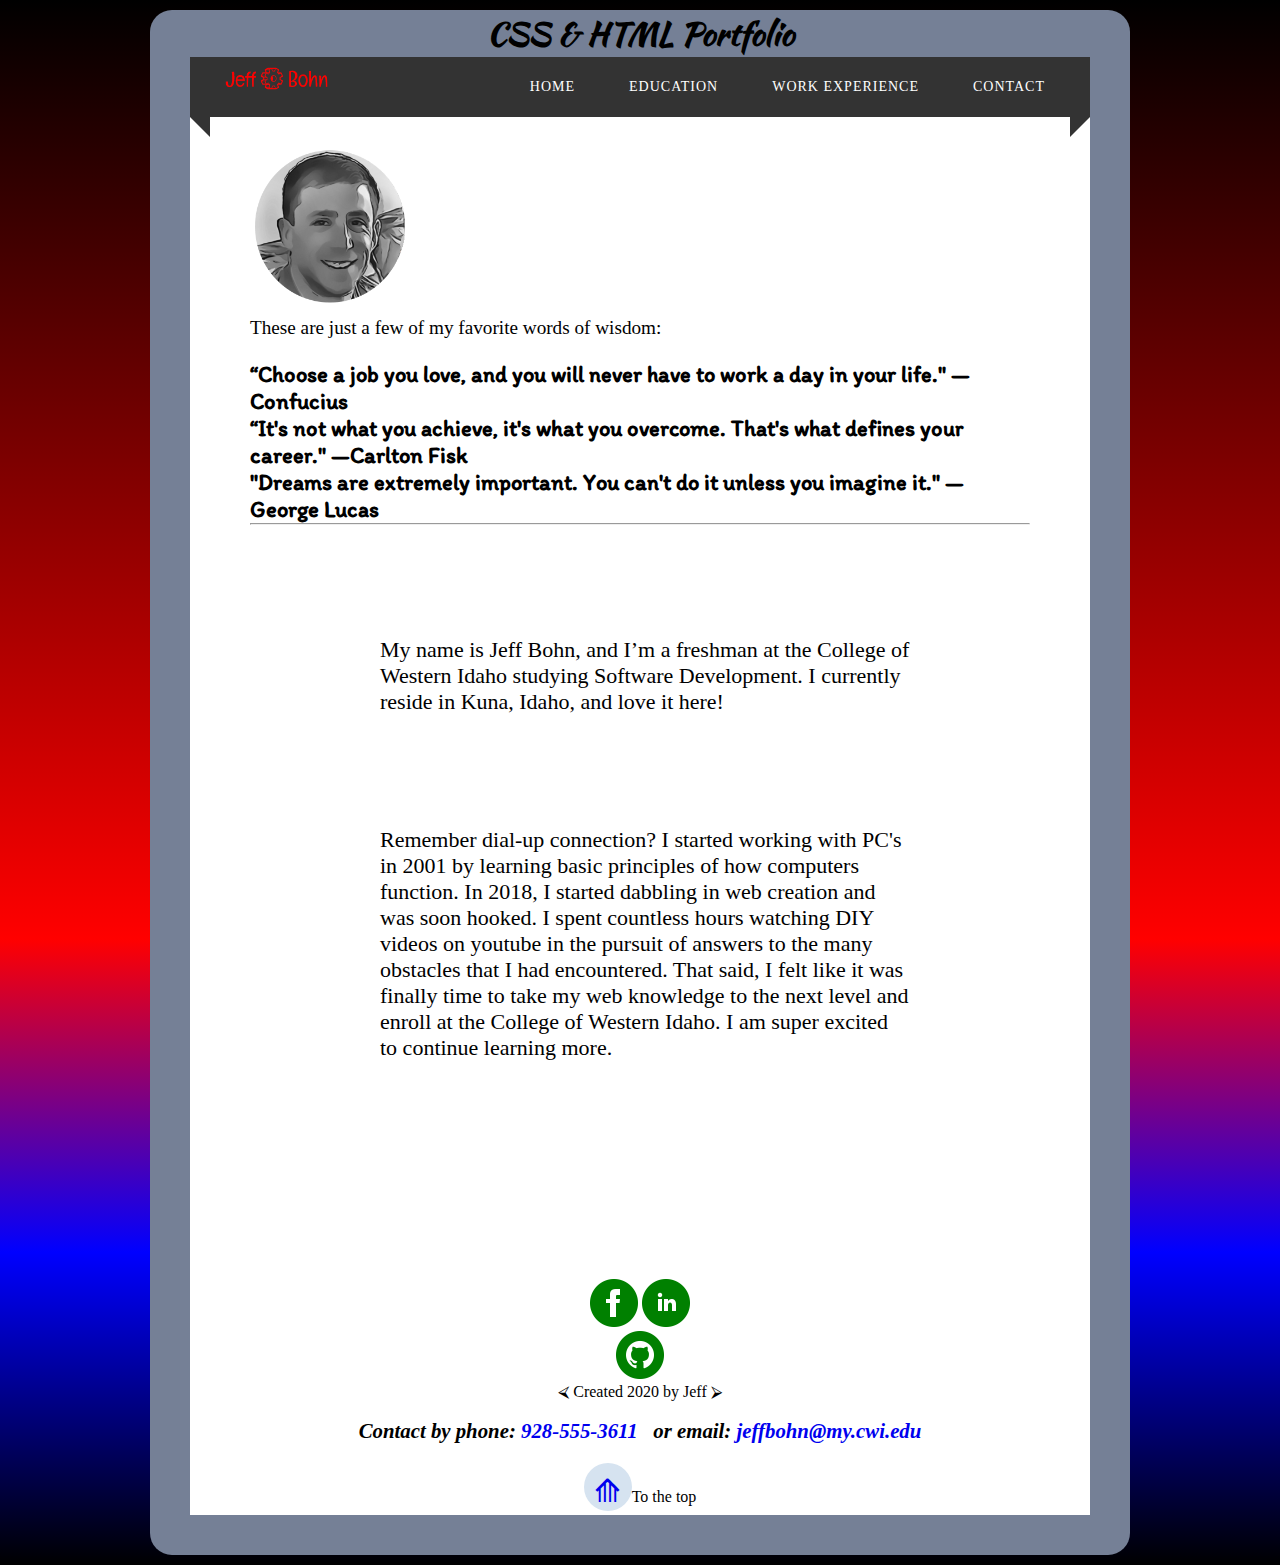
<file: index.html>
<!DOCTYPE html>
<!-- Jeff  10/29/2020 -->
<html lang="en">

   <head>
    <meta charset="utf-8">
    <meta name="description" content="Class Porfolio Project">
    <meta name="keywords" content="Html, CSS, Cascading Style Sheets">
    <meta name="author" content="Jeff Bohn">
    <meta name="viewport" content="width=device-width, initial-scale=1.0">
	<link rel="stylesheet" type="text/css" href="https://fonts.googleapis.com/css2?family=Anton&display=swap">
	<link rel="stylesheet" type="text/css" href="https://fonts.googleapis.com/css2?family=Itim&display=swap">

	<link rel="stylesheet" href="css/style.css">
    
    <title>Portfolio Home</title>

	</head>
	<body>
	<div id="outerBox">
	
	       <header class="top">
				<h1 class="titleHeader">CSS & HTML Portfolio</h1>
			</header>
            
			<nav>
				<a href="index.html"><img class="logo" src="images/canva-photo-editor.png" title="Logo" alt="Logo"></a>
				<ul class="menu-area">
					<li><a href="index.html">Home</a></li>
					<li><a href="education.html">Education</a></li>
					<li><a href="work_experience.html">Work Experience</a></li>
					<li><a href="contact.html">Contact</a></li>
				</ul>
			</nav>
			<main>
				<a href="index.html"><img class="myPicture" src="images/myPicture.png" title="Jeff" alt="Jeff" width="160" height="160"></a>
				<div class="googQuotes"><p>These are just a few of my favorite words of wisdom:</p><br>
				<h3 class="googFont">“Choose a job you love, and you will never have to work a day in your life." —Confucius<br>
					“It's not what you achieve, it's what you overcome. That's what defines your career." —Carlton Fisk<br>
					"Dreams are extremely important. You can't do it unless you imagine it." —George Lucas<br>
				</h3></div><hr><br>
			
				<h4>My name is Jeff Bohn, and I’m a freshman at the College of Western Idaho studying Software Development.
					I currently reside in Kuna, Idaho, and love it here!</h4><br>
		    
				<h4>Remember dial-up connection? I started working with PC's in 2001 by learning basic principles of how computers
				function. In 2018, I started dabbling in web creation and was soon hooked. I spent countless hours watching DIY 
				videos on youtube in the pursuit of answers to the many obstacles that I had encountered. That said, I felt like 
				it was finally time to take my web knowledge to the next level and enroll at the College of Western Idaho. I am
				super excited to continue learning more.</h4> 
		
				</main> 
			
		
			<footer>
				<br>
				<p><a href="https://www.facebook.com/" target="_blank"><img src="images/icon_facebook.png" alt="social icon for facebook"></a>
				<a href="https://www.linkedin.com/" target="_blank"><img src="images/icon_linkedin.png" alt="social icon for linkedin"></a><br>
				<a href="https://www.github.com/" target="_blank"><img src="images/icon_github.png" alt="social icon for github"></a><br>
				&#11160; Created 2020 by Jeff	&#11162;<br/><br/>
				<address>
					Contact by phone: <a href="tel:+01-928-555-3611">928-555-3611</a>&nbsp;&nbsp; or email: <a href="mailto:jeffbohn@my.cwi.edu">jeffbohn@my.cwi.edu</a><br>
					<!-- <p>Click <a href="#top">here</a> to jump to the top of the page</p> -->
				</address>
		     <div class="upArrow"><a href="#top" aria-label="Scroll to Top" >&#10224;</a>
				  </div>To the top
			
		</footer>
		</div>
 </body>
</html>
</file>
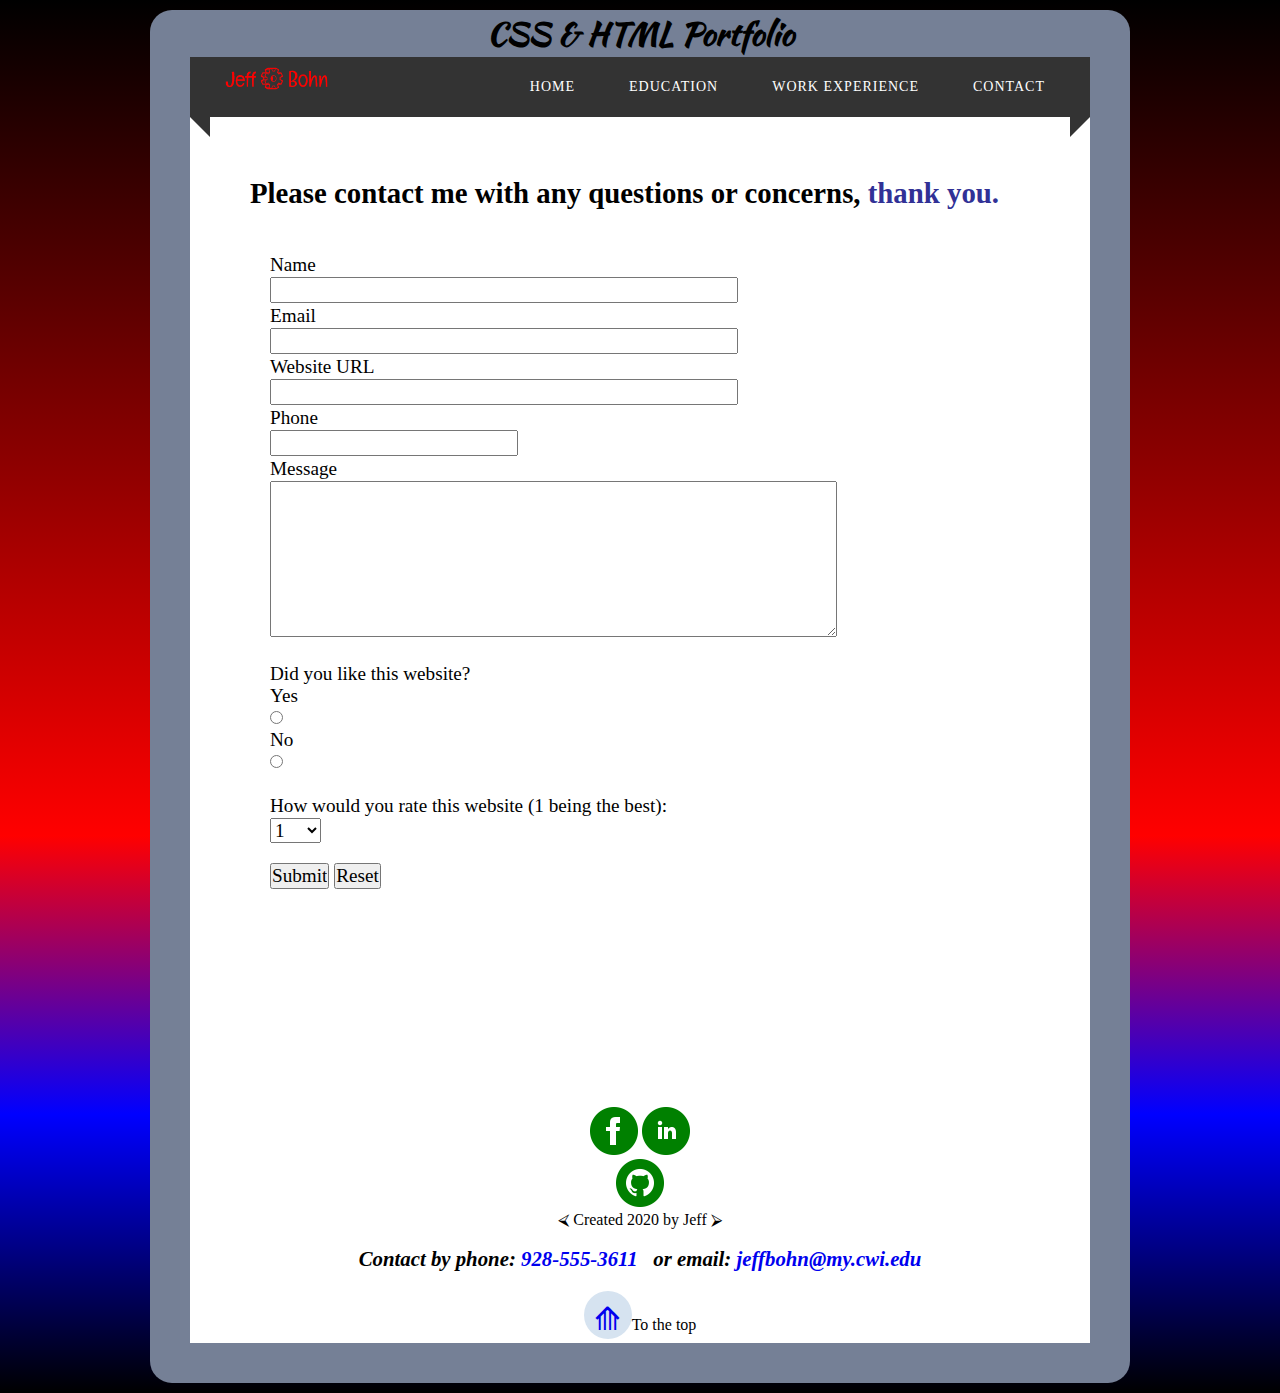
<file: contact.html>
<!DOCTYPE html>
<!-- Jeff  10/29/2020 -->
<html lang="en">

   <head>
    <meta charset="utf-8">
    <meta name="description" content="Class Porfolio Project">
    <meta name="keywords" content="Html, CSS, Cascading Style Sheets">
    <meta name="author" content="Jeff Bohn">
    <meta name="viewport" content="width=device-width, initial-scale=1.0">
	<link rel="stylesheet" type="text/css" href="https://fonts.googleapis.com/css2?family=Anton&display=swap">
	<link rel="stylesheet" type="text/css" href="https://fonts.googleapis.com/css2?family=Itim&display=swap">

	<link rel="stylesheet" href="css/style.css">
	<link rel="stylesheet" href="css/form_styles.css">
	
    <title>Contact</title>

	</head>
	<body>
		<div id="outerBox">
	       <header class="top">
				<h1 class="titleHeader">CSS & HTML Portfolio</h1>
			</header>
            
            <nav>
				<a href="index.html"><img class="logo" src="images/canva-photo-editor.png" title="Logo" alt="Logo"></a>
				<ul class="menu-area">
					<li><a href="index.html">Home</a></li>
					<li><a href="education.html">Education</a></li>
					<li><a href="work_experience.html">Work Experience</a></li>
					<li><a href="contact.html">Contact</a></li>
				</ul>
			</nav>

		<main>
			<h2>Please contact me with any questions or concerns,<span class="color"> thank you.</span></h2><br>
	 <form action="mailto:jeffbohn@my.cwi.edu?subject=PersonalPortfolioMail" enctype="text/plain" method="POST">
		<!-- <form action="" id="questions" method="post" name="questions"> -->
	<fieldset>
        <label for="name">Name</label><input type="text" id="name" name="name" size="40"><br>
		<label for="email">Email</label><input type="email" id="email" name="email" size="40"><br>
		<label for="website">Website URL</label><input type="url" id="website" name="website" size="40"><br>
		<label for="phone">Phone</label><input type="tel" id="phone" name="phone"><br>
		<label for="message">Message</label><textarea cols="50" rows="7" name="message"></textarea><br>
	</fieldset>
			
	<div class="like">
				
			<p>Did you like this website?</p>
		    <label for="yes">Yes</label><input type="radio" name="yes" value="yes" id="yes">
		    <label for="no">No</label><input type="radio" name="yes" value="no" id="no"></div>
	 
	 <fieldset>
		<p>How would you rate this website (1 being the best):</p> 
		<select name="score" id="score" size="1">
			<optgroup label="Score">
				<option value="1">1</option>
				<option value="2">2</option>
				<option value="3">3</option>
				<option value="4">4</option>
				<option value="5">5</option>
			  </optgroup>
		</select>
		
		</fieldset>

		<div class="button">
	   <p><input type="submit" value="Submit">&nbsp;<input type="reset"></p></div>
	   
		</form>
	</main>
		<footer>
			<br>
			<p><a href="https://www.facebook.com/" target="_blank"><img src="images/icon_facebook.png" alt="social icon for facebook"></a>
			<a href="https://www.linkedin.com/" target="_blank"><img src="images/icon_linkedin.png" alt="social icon for linkedin"></a><br>
			<a href="https://www.github.com/" target="_blank"><img src="images/icon_github.png" alt="social icon for github"></a><br>
			&#11160; Created 2020 by Jeff	&#11162;<br/><br/>
			<address>
			Contact by phone: <a href="tel:+01-928-555-3611">928-555-3611</a>&nbsp;&nbsp; or email: <a href="mailto:jeffbohn@my.cwi.edu">jeffbohn@my.cwi.edu</a><br>
			<!-- <p>Click <a href="#top">here</a> to jump to the top of the page</p> -->
		</address>
		 <div class="upArrow"><a href="#top" aria-label="Scroll to Top" >&#10224;</a>
			  </div>To the top
		
	</footer>
	</div>
</body>
</html>
</file>
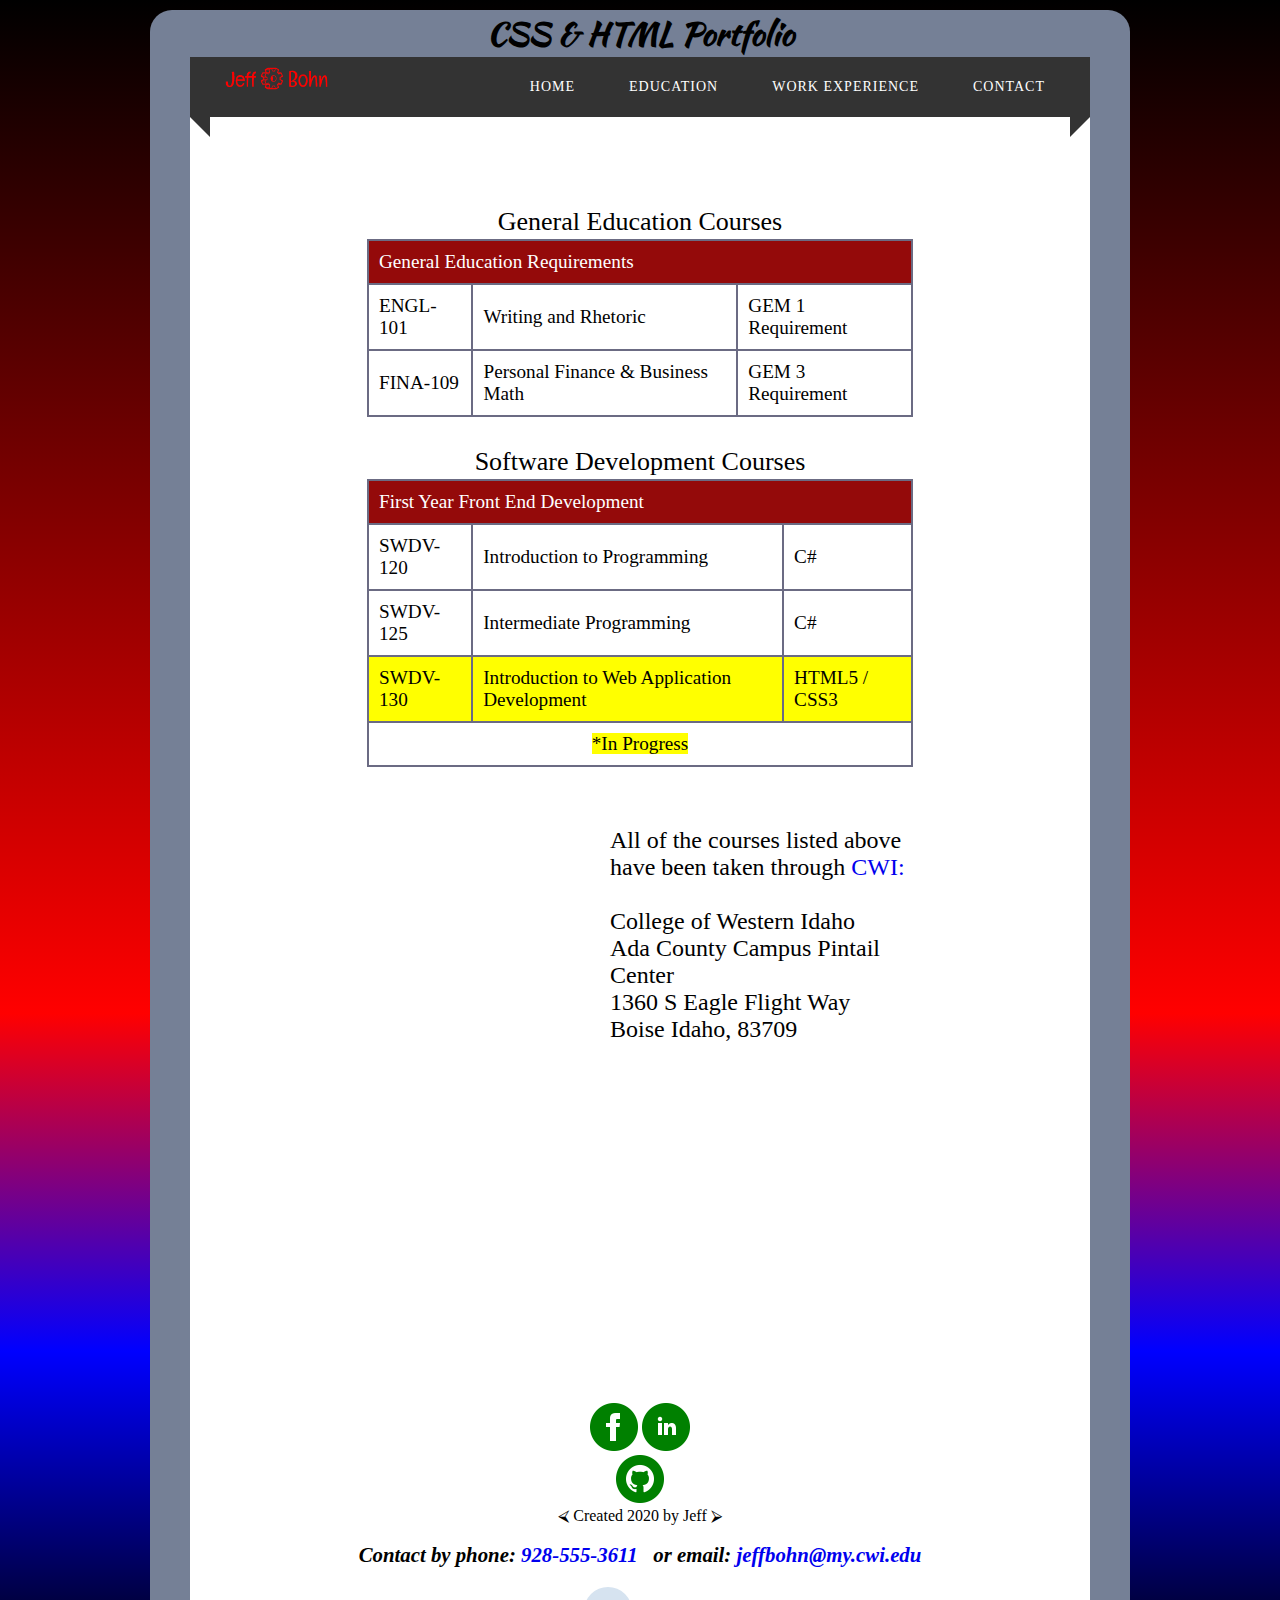
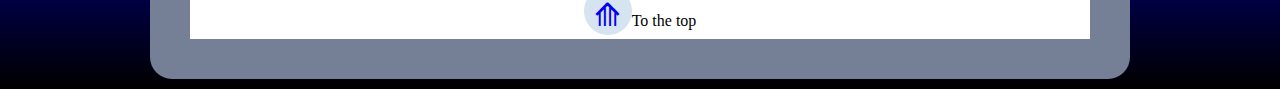
<file: education.html>
<!DOCTYPE html>
<!-- Jeff  10/29/2020 -->
<html lang="en">

   <head>
    <meta charset="utf-8">
    <meta name="description" content="Class Porfolio Project">
    <meta name="keywords" content="Html, CSS, Cascading Style Sheets">
    <meta name="author" content="Jeff Bohn">
    <meta name="viewport" content="width=device-width, initial-scale=1.0">
	<link rel="stylesheet" type="text/css" href="https://fonts.googleapis.com/css2?family=Anton&display=swap">
	<link rel="stylesheet" type="text/css" href="https://fonts.googleapis.com/css2?family=Itim&display=swap">

	<link rel="stylesheet" href="css/style.css">
	<link rel="stylesheet" href="css/education_styles.css">
    
    <title>Education</title>

	</head>
	
	<body> 
		<div id="outerBox">
	       <header class="top">
				<h1 class="titleHeader">CSS & HTML Portfolio</h1>
			</header>
            
			<nav>
				<a href="index.html"><img class="logo" src="images/canva-photo-editor.png" title="Logo" alt="Logo"></a>
				<ul class="menu-area">
					<li><a href="index.html">Home</a></li>
					<li><a href="education.html">Education</a></li>
					<li><a href="work_experience.html">Work Experience</a></li>
					<li><a href="contact.html">Contact</a></li>
				</ul>
			</nav>
		
			<main>
			<table>
				<caption>General Education Courses</caption> 
				<thead>
					<tr>
					<th colspan= "3" align= "left">General Education Requirements</th>
					</tr>
			</thead>
			
				<tbody>
							  
				<tr>
				<td>ENGL-101</td>
				<td>Writing and Rhetoric</td>
				<td>GEM 1 Requirement</td>       
			   </tr>
				
			   <tr>
				<td>FINA-109</td>
				 <td>Personal Finance & Business Math </td>
				 <td>GEM 3 Requirement</td>     
				</tr>
				
			   </tbody>
			</table>
    <table>
		<caption>Software Development Courses</caption> 
		<thead>
			<tr>
			<th colspan= "3" align= "left">First Year Front End Development</th>
			</tr>
	    </thead>
	    <tfoot>
		<tr>
			<td colspan= "3" align= "center"><mark>*In Progress</mark></td>
		</tr>
	    </tfoot>
	
	    <tbody>
					  
		<tr>
		<td>SWDV-120</td>
		<td>Introduction to Programming</td>
		<td>C#</td>       
	   </tr>
		
	   <tr>
		<td>SWDV-125</td>
		 <td>Intermediate Programming</td>
		 <td>C#</td>     
		</tr>
		
		<tr>
		 <td>SWDV-130</td>
		 <td>Introduction to Web Application Development</td>
		 <td>HTML5 / CSS3</td>  
		 </tr>
	   </tbody>
	</table>
	
      <article> 
		  <p>
			  All of the courses listed above have been taken through <a href="https://cwi.edu/" target="_blank">CWI:</a><br><br>

			  College of Western Idaho<br>
			  Ada County Campus Pintail Center<br>
			  1360 S Eagle Flight Way<br>
			  Boise Idaho, 83709<br>
		  </p>
		</article>


	</main>
	
		<footer>
			
			<p><a href="https://www.facebook.com/" target="_blank"><img src="images/icon_facebook.png" alt="social icon for facebook"></a>
			<a href="https://www.linkedin.com/" target="_blank"><img src="images/icon_linkedin.png" alt="social icon for linkedin"></a><br>
			<a href="https://www.github.com/" target="_blank"><img src="images/icon_github.png" alt="social icon for github"></a><br>
			&#11160; Created 2020 by Jeff	&#11162;<br/><br/>
			<address>
				Contact by phone: <a href="tel:+01-928-555-3611">928-555-3611</a>&nbsp;&nbsp; or email: <a href="mailto:jeffbohn@my.cwi.edu">jeffbohn@my.cwi.edu</a>
			</address>
			<div class="upArrow"><a href="#top" aria-label="Scroll to Top" >&#10224;</a></div>To the top
		
	</footer>
	</div>
</body>
</html>
</file>
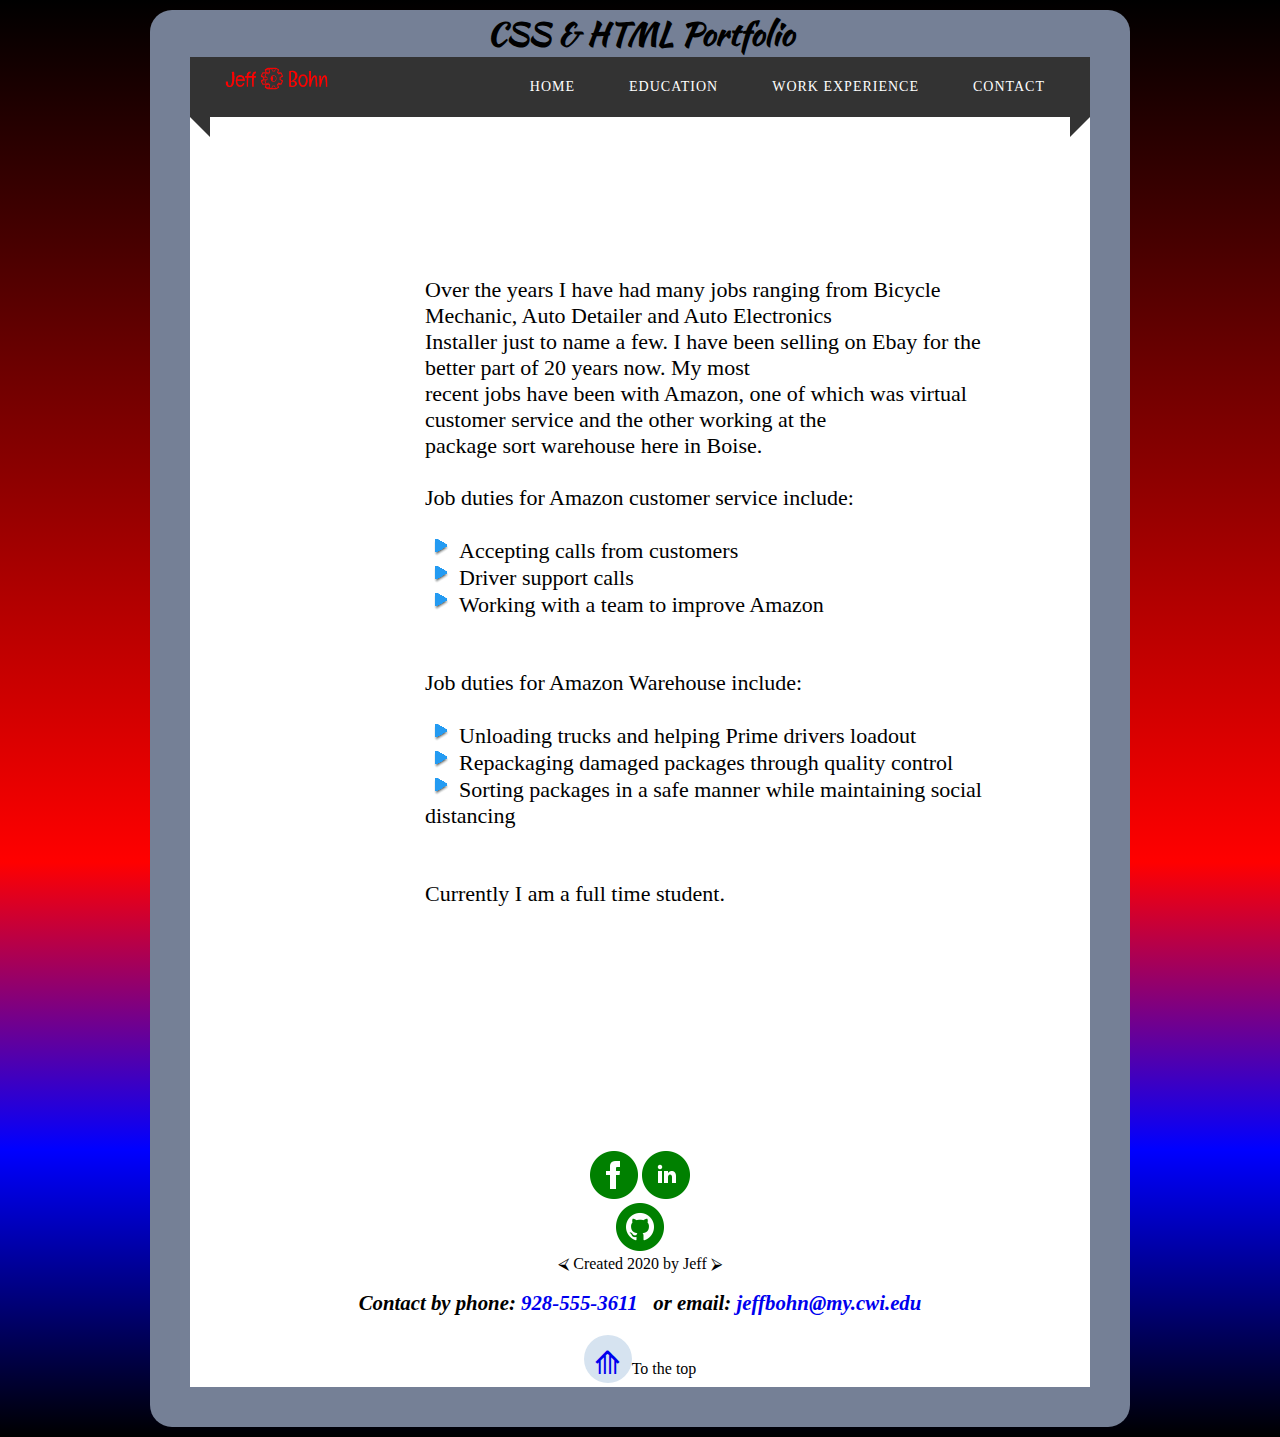
<file: work_experience.html>
<!DOCTYPE html>
<!-- Jeff  10/29/2020 -->
<html lang="en">

   <head>
    <meta charset="utf-8">
    <meta name="description" content="Class Porfolio Project">
    <meta name="keywords" content="Html, CSS, Cascading Style Sheets">
    <meta name="author" content="Jeff Bohn">
    <meta name="viewport" content="width=device-width, initial-scale=1.0">
	<link rel="stylesheet" type="text/css" href="https://fonts.googleapis.com/css2?family=Anton&display=swap">
	<link rel="stylesheet" type="text/css" href="https://fonts.googleapis.com/css2?family=Itim&display=swap">

	<link rel="stylesheet" href="css/style.css">
    
    <title>Work Experience</title>

	</head>
	
	<body>
		<div id="outerBox">
	       <header class="top">
				<h1 class="titleHeader">CSS & HTML Portfolio</h1>
			</header>
			<nav>
				<a href="index.html"><img class="logo" src="images/canva-photo-editor.png" title="Logo" alt="Logo"></a>
				<ul class="menu-area">
					<li><a href="index.html">Home</a></li>
					<li><a href="education.html">Education</a></li>
					<li><a href="work_experience.html">Work Experience</a></li>
					<li><a href="contact.html">Contact</a></li>
				</ul>
			</nav>
		
	
		<main>
			<div class="bullets">
			<p>Over the years I have had many jobs ranging from Bicycle Mechanic, Auto Detailer and Auto Electronics<br>
			Installer just to name a few. I have been selling on Ebay for the better part of 20 years now. My most<br>
			recent jobs have been with Amazon, one of which was virtual customer service and the other working at the<br>
			package sort warehouse here in Boise.</p><br>
			<p>Job duties for Amazon customer service include:</p><br>
			<ul class="img">
				<li>Accepting calls from customers</li>
				<li>Driver support calls</li>
				<li>Working with a team to improve Amazon</li>
			</ul><br><br>

			<p>Job duties for Amazon Warehouse include:</p><br>
			<ul class="img">
				<li>Unloading trucks and helping Prime drivers loadout</li>
				<li>Repackaging damaged packages through quality control</li>
				<li>Sorting packages in a safe manner while maintaining social distancing</li>
			</ul><br><br>

			<p>Currently I am a full time student.</p><br>
		    </div>


		</main>
	
		<footer>
			<br>
			<p><a href="https://www.facebook.com/" target="_blank"><img src="images/icon_facebook.png" alt="social icon for facebook"></a>
			<a href="https://www.linkedin.com/" target="_blank"><img src="images/icon_linkedin.png" alt="social icon for linkedin"></a><br>
			<a href="https://www.github.com/" target="_blank"><img src="images/icon_github.png" alt="social icon for github"></a><br>
			&#11160; Created 2020 by Jeff	&#11162;<br/><br/>
			<address>
				Contact by phone: <a href="tel:+01-928-555-3611">928-555-3611</a>&nbsp;&nbsp; or email: <a href="mailto:jeffbohn@my.cwi.edu">jeffbohn@my.cwi.edu</a><br>
				<!-- <p>Click <a href="#top">here</a> to jump to the top of the page</p> -->
			</address>
		 <div class="upArrow"><a href="#top" aria-label="Scroll to Top" >&#10224;</a>
			  </div>To the top
		
	</footer>
	</div>
</body>
</html>
</file>
<file: css/style.css>
@charset "UTF-8"; 

/* Jeff Bohn - Portfolio CSS - 10/29/2020 */

@font-face {
    font-family: 'kaushan_scriptregular';
    src: url('../fonts/kaushanscript-regular-webfont.woff2') format('woff2'),
         url('../fonts/kaushanscript-regular-webfont.woff') format('woff');
    font-weight: normal;
    font-style: normal;
}   
 
.googFont{
    font-family: "Itim", Verdana, Times, san-serif; 
    float: right;
}
.googQuotes{
    float: right;
    margin-right: 30px;
    margin-top: -20px;
}
/*article, aside, details, dl, figcaption, figure, footer, header, main, nav, section {
	display: block;
}*/


.titleHeader{
    text-align: center;
 }
 body{
    background-image: linear-gradient(black,red 60%, blue, black);
    background-size: cover;
    background-position: center center;
}
 #outerBox{
    width: auto;
    height: 100%;
    background-color: #758096;
    margin-left: 150px;
    margin-right: 150px;
    margin-bottom: 10px;
    margin-top: 10px;
    padding-bottom: 40px;
    border-radius: 22px;
 }
 .myPicture{
    margin-left: 0%;
    margin-top: -30px;
    margin-bottom: 25px;
}

head{
    background-color: #4892e5;
    color: white;
    padding: 10px;
}
h1{
    font-family: "kaushan_scriptregular", Charcoal, Times, san-serif; 
    /* Select a font from the https://www.fontsquirrel.com/ website*/
    font-size: 2em;
}
h4{
    margin-top: 90px;
    margin-left: 130px;
    margin-right: 120px;
    font-size: 22px;
    font-family: Verdana, Times, san-serif; 
    font-weight: 100;
}
/*nav{
    width: 1175px;
    background-color: #E7DBF6;
    float: top;
} */

article{
    margin-left: 40px;
    margin-right: 40px;
    background-color: white;
    padding: 60px;
    font-size: 1.3rem;
}
main{
    margin-left: 40px;
    margin-right: 40px;
    background-color: white;
    padding: 60px;
    font-size: 1.2rem;
    padding-bottom: 200px;
}
span.color{
    color: rgb(49, 49, 150);
}
.bullets{
    margin-top: 100px;
    margin-left: 175px;
    font-size: 22px;
}

ul.img {
    list-style-image: url('../images/canva-photo-editor(3).png');
    list-style-position: inside;
    /*padding-top: -5px;*/
    }	

    /*** MENU BAR ***/

*{
    margin: 0;
    padding: 0;
    box-sizing: border-box;
}

.menu-area li a{
    text-decoration: none;
    color: white;
    letter-spacing: 1px;
    text-transform: uppercase;
    display: block;
    padding: 0 25px;
    font-size: 14px;
    line-height: 40px;   /* menu bar height */
    position: relative;
    z-index: 1;
}
.menu-area li{
    list-style: none;
    display: inline-block;
}
.custom-padding{
    padding-top: 25px;
}

nav{
    position: relative;
    padding: 10px 20px 10px 10px;
    text-align: right;
    z-index: 1;
    background: #333;
    margin: 0 auto;
    width: calc(100% - 80px);
}
.logo{
    width: 13%;
    float: left;
    margin-left:20px;
}

.menu-area li a:hover{
    background: tomato;
    color: white !important;
}
nav:before{
    position: absolute;
    content: '';
    left: 0;
    top: 100%;
    border-top: 10px solid #333;
    border-right: 10px solid #333;
    border-left: 10px solid transparent;
    border-bottom: 10px solid transparent;
}
nav:after{
    position: absolute;
    content: '';
    border-top: 10px solid #333;
    border-left: 10px solid #333;
    border-right: 10px solid transparent;
    border-bottom: 10px solid transparent;
    top: 100%;
    right: 0;
}

/* FOOTER */

address{
    padding-bottom: 20px;
    font-size: 1.3em;
    font-weight: 700; 
}
footer {
    font-size: 1rem;
    text-align: center;
    margin-left: 40px;
    margin-right: 40px;
    background-color:white;
  }  
  .upArrow{
    display: inline-block;
    text-decoration: none;
    font-size: 2rem;
    line-height: 3rem;
    text-align: center;
    width: 3rem;
    height: 3rem;
    border-radius: 50%;
    background-color: #D6E3F0;
    padding: 0.25rem;
    margin-bottom: 4px;
  }
  a:link {
    text-decoration: none;
  }
  a:hover{
    color: limegreen !important;
  }
  a.active{
    color: blue;
  }
  a:visited {
    color: blue;
    text-decoration: none;
  }
</file>
<file: css/form_styles.css>
@charset "UTF-8"; 

/* Jeff Bohn , 11/5/2020 */
   
button, input, select, textarea {
   	font-family: inherit;
   	font-size: 100%
}
input, textarea, select {
   	box-sizing: border-box;
}
label {
	display: block;
}
fieldset {
   	border-width: 0;
	padding: 0;
	margin: 20px;
	line-height: 25px;
}
.like{
	margin-left: 20px;
}
.button{
	margin-left: 20px;
}
</file>
<file: css/education_styles.css>
@charset "UTF-8"; 

/*  Jeff Bohn ,  11/5/2020  */



table, th, td {
    border: 2px #6b6b83 solid;
    border-collapse: collapse;
    margin-right: auto;
    margin-left: auto;
    padding: 10px;
    font: inherit;
  }
  table{
    width: 70%;
    margin-top: 30px;
  }
  article{
    margin-left: 300px;
    margin-bottom: 100px;
    font-size: 24px;

  }
  caption{
      color: black;
      font-size: 26px;
      margin-bottom: 2px;
  }
  thead{
    background-color: rgb(148, 10, 10);
    color: white;
  }
  tfoot{
     background-color: white;
    color: black;
  }
 tr:nth-of-type(3n){
  background-color: yellow;
}
</file>
